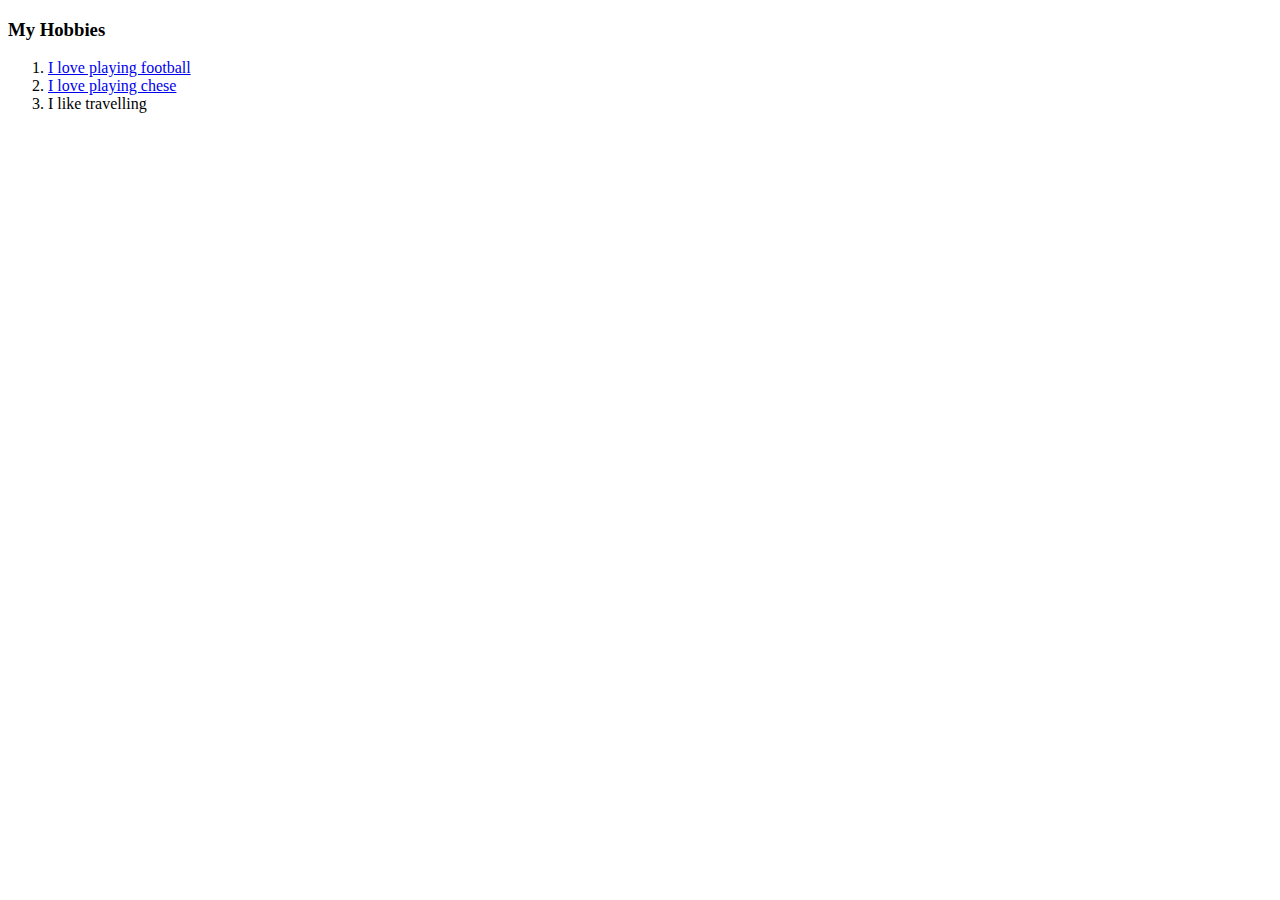
<file: hobbies.html>
<!DOCTYPE html>
<html lang="en">
<head>
    <meta charset="UTF-8">
    <meta http-equiv="X-UA-Compatible" content="IE=edge">
    <meta name="viewport" content="width=device-width, initial-scale=1.0">
    <title>My Hobbies</title>
</head>
<body>
    <h3>My Hobbies</h3>
    <ol>
        <li> <a href="https://www.instagram.com/lulextech/">I love playing football</a> </li>
        <li> <a href="htttps://www.lulextech.com">I love playing chese</a> </li>
        <li> I like travelling</li>
    </ol>

    
</body>
</html>
</file>
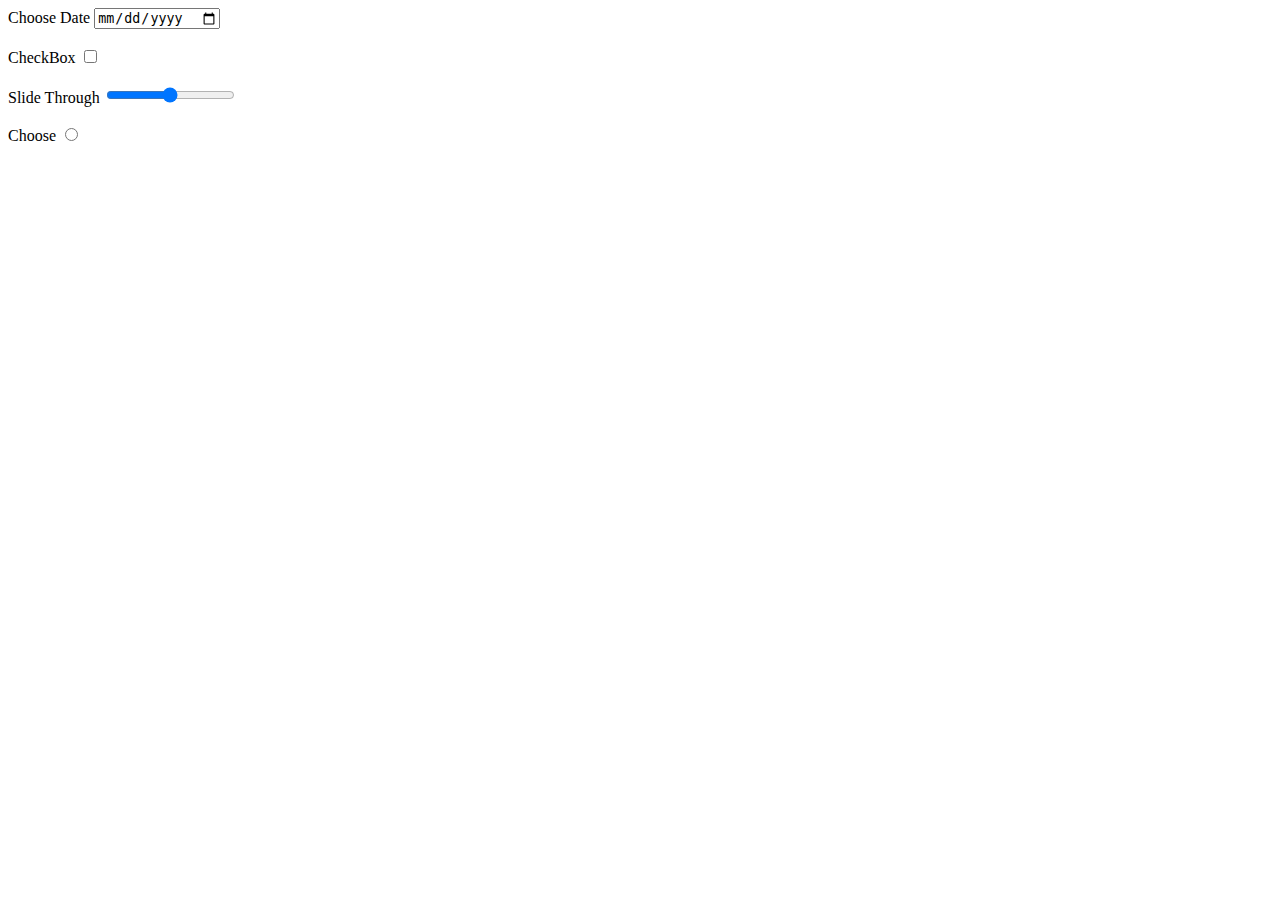
<file: inputs.html>
<!DOCTYPE html>
<html lang="en">
<head>
    <meta charset="UTF-8">
    <meta http-equiv="X-UA-Compatible" content="IE=edge">
    <meta name="viewport" content="width=device-width, initial-scale=1.0">
    <title>Document</title>
</head>
<body>

   <form>
       <label>Choose Date</label>
       <input type="date" name="" value="">
       <br>
       <br>
       <label>CheckBox</label>
       <input type="checkbox" name="" value="">
       <br>
       <br>
       <label>Slide Through</label>
       <input type="range" name="" value="">
       <br>
       <br>
       <label>Choose</label>
       <input type="radio" name="" value="">
   </form>
    
</body>
</html>
</file>
